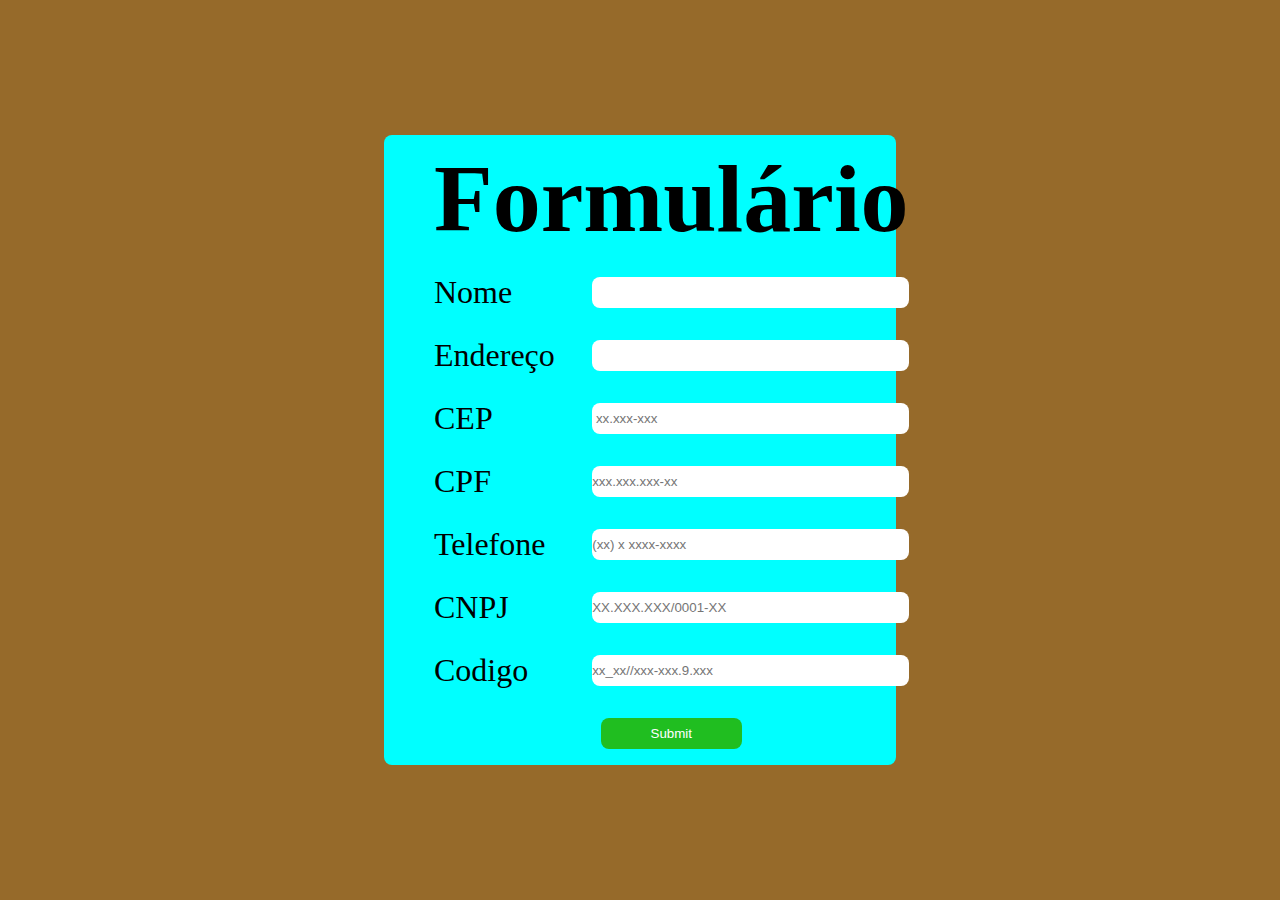
<file: index.html>
<!DOCTYPE html>
<html lang="en">
<head>
    <meta charset="UTF-8">
    <meta name="viewport" content="width=device-width, initial-scale=1.0">
    <title>Document</title>
    <link rel="stylesheet" href="style.css">
</head>
<body id="bodyIndex">
    <section id="sectionGrid">
        
        <form id="LoginGrid" method="GET" action="javascript: Save_datas();" >
            <div id="Title"><h1>Formulário</h1></div>
            <div class="Griditens">
                <label for="">Nome</label>
                <input required type="text" maxlength="50" id="Nome">
            </div>
            <div class="Griditens">
                <label for="">Endereço</label>
                <input required type="text" id="Endereco">
            </div>
            <div class="Griditens">
                <label for="">CEP</label>
                <input required type="text" id="CEP" oninput="mascara_cep()" maxlength="10" placeholder=" xx.xxx-xxx">
            </div>
            <div class="Griditens">
                <label for="">CPF</label>
                <input required type="text" placeholder="xxx.xxx.xxx-xx" id="CPF" oninput="mascara_CPF()" maxlength="14">
            </div>
            <div class="Griditens">
                <label for="" >Telefone</label>
                <input required type="text" id="telefone" placeholder="(xx) x xxxx-xxxx"  oninput="mascara_telefone()" maxlength="16">
            </div>
            <div class="Griditens">
                <label for="">CNPJ</label>
                <input required type="text" placeholder="XX.XXX.XXX/0001-XX" id="CNPJ" oninput="mascara_CNPJ()" maxlength="18">
            </div>
            <div class="Griditens">
                <label for="">Codigo</label>
                <input required type="text" placeholder="xx_xx//xxx-xxx.9.xxx" id="CODIGO" oninput="mascara_codigo()" maxlength="20">
            </div>
            <div id="ButtonGrid">
                <input type="submit">
            </div>
        </form>

    </section>




    <script src="script.js"></script>
</body>
</html>
</file>
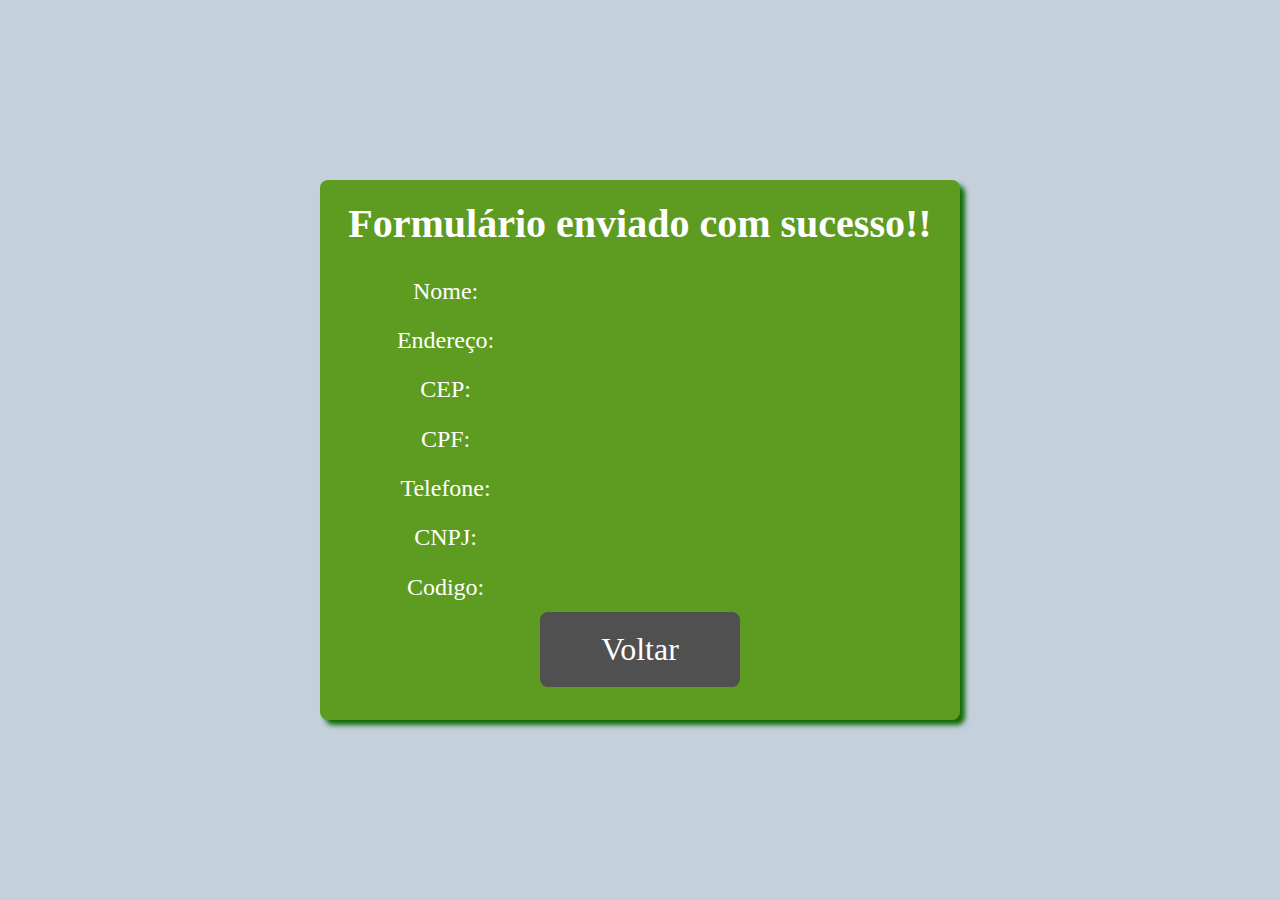
<file: confirm.html>
<!DOCTYPE html>
<html lang="en">
<head>
    <meta charset="UTF-8">
    <meta name="viewport" content="width=device-width, initial-scale=1.0">
    <title>Document</title>
    <link rel="stylesheet" href="style.css">
</head>
<body id="bodyConfirm" onload="read_datas()">
    <section id="ConfirmGrid">
        <div id="message">
            <h1>Formulário enviado com sucesso!!</h1>
            <div id="GridShow">
                <div class="DivsGridShow">
                    <p>Nome: </p>
                    <span id="ShowNome"></span>
                </div>
                <div class="DivsGridShow">
                    <p>Endereço: </p>
                    <span id="ShowEndereco"></span>
                </div>
                <div class="DivsGridShow">
                    <p>CEP: </p>
                    <span id="ShowCEP"></span>
                </div>
                <div class="DivsGridShow">
                    <p>CPF: </p>
                    <span id="ShowCPF"></span>
                </div>
                <div class="DivsGridShow">
                    <p>Telefone: </p>
                    <span id="ShowTelefone"></span>
                </div>
                <div class="DivsGridShow">
                    <p>CNPJ: </p>
                    <span id="ShowCNPJ"></span>
                </div>
                <div class="DivsGridShow">
                    <p>Codigo: </p>
                    <span id="ShowCodigo"></span>
                </div>
            </div>
            
        </div>
        <div id="butaoMessage">
            <a href="index.html">Voltar</a>
        </div>
       
    </section>
    <script src="script.js"></script>
</body>
</html>
</file>
<file: style.css>
*{
    margin: 0;
    padding: 0;
    border: 0;
    box-sizing: border-box;
}

#bodyIndex{
    background-color: rgb(150, 106, 42);
}
#bodyConfirm{
    background-color: rgb(196, 208, 219);
}
body{
    display: grid;
    height: 100vh;
    width: 100vw;
    align-items: center;
    justify-items: center;
    --fontColor: black;

}

#sectionGrid{
    padding: 0 50px;
    background-color: aqua;
    border-radius: 8px;
    width: 40vw;
    height: 70vh;
}

#LoginGrid{
    display: grid;
    grid-template-rows: 2fr 1fr 1fr 1fr 1fr 1fr 1fr 1fr 1fr;
    width:100%;
    height: 100%;


}
#Title{
    display: grid;
    align-items: center;
    justify-content: center;
    font-size: 3em;
    color: var(--fontColor);
}


.Griditens{
    display: grid;
    grid-template-columns: 1fr 2fr;
    justify-content: center;
    align-items: center;
    font-size: 2em;
    text-align: start;

}
.Griditens input{
    height: 50%;
    border-radius: 8px;
}

#ButtonGrid input{
    height: 50%;
    padding: 0 50px;
    border-radius: 8px;
    background-color: rgb(32, 190, 32);
    color: #fff;
}
#ButtonGrid{
    display: grid;
    justify-content: center;
    align-items: center;
    font-size: 2em;
}
#ButtonGrid input[type=submit]{
    cursor: pointer;
}

#ConfirmGrid{
    display: grid;
    width: 50vw;
    height: 60vh;
    background-color: rgb(94, 155, 33);
    border-radius: 8px;
    box-shadow: 5px 5px 5px rgb(15, 107, 7);
    grid-template-rows: 4fr 1fr;
}
#butaoMessage a{
    height: 75px;
    width: 200px;
    cursor: pointer;
    background-color: rgb(80, 80, 80);
    border-radius: 8px;
    color: #ffffff;
    display: grid;
    align-items: center;
    justify-content: center;
    font-size: 2em;
    text-decoration: none;
}


#butaoMessage{
    display: grid;
    align-items: start;
    justify-content: center;
}

#message{
    display: grid;
    align-items: center;
    justify-content: center;
    grid-template-rows: 1fr 4fr;

}
#message h1{
    color: #ffffff;
    font-size: 2.5em;
}

#GridShow{
    width: 100%;
    height: 100%;
    display: grid;
}

.DivsGridShow{
    display: grid;
    justify-content: center;
    grid-template-columns: 1fr 2fr;
    align-items: center;
    text-align: center;
    color: #ffffff;
    font-size: 1.5em;

}
</file>
